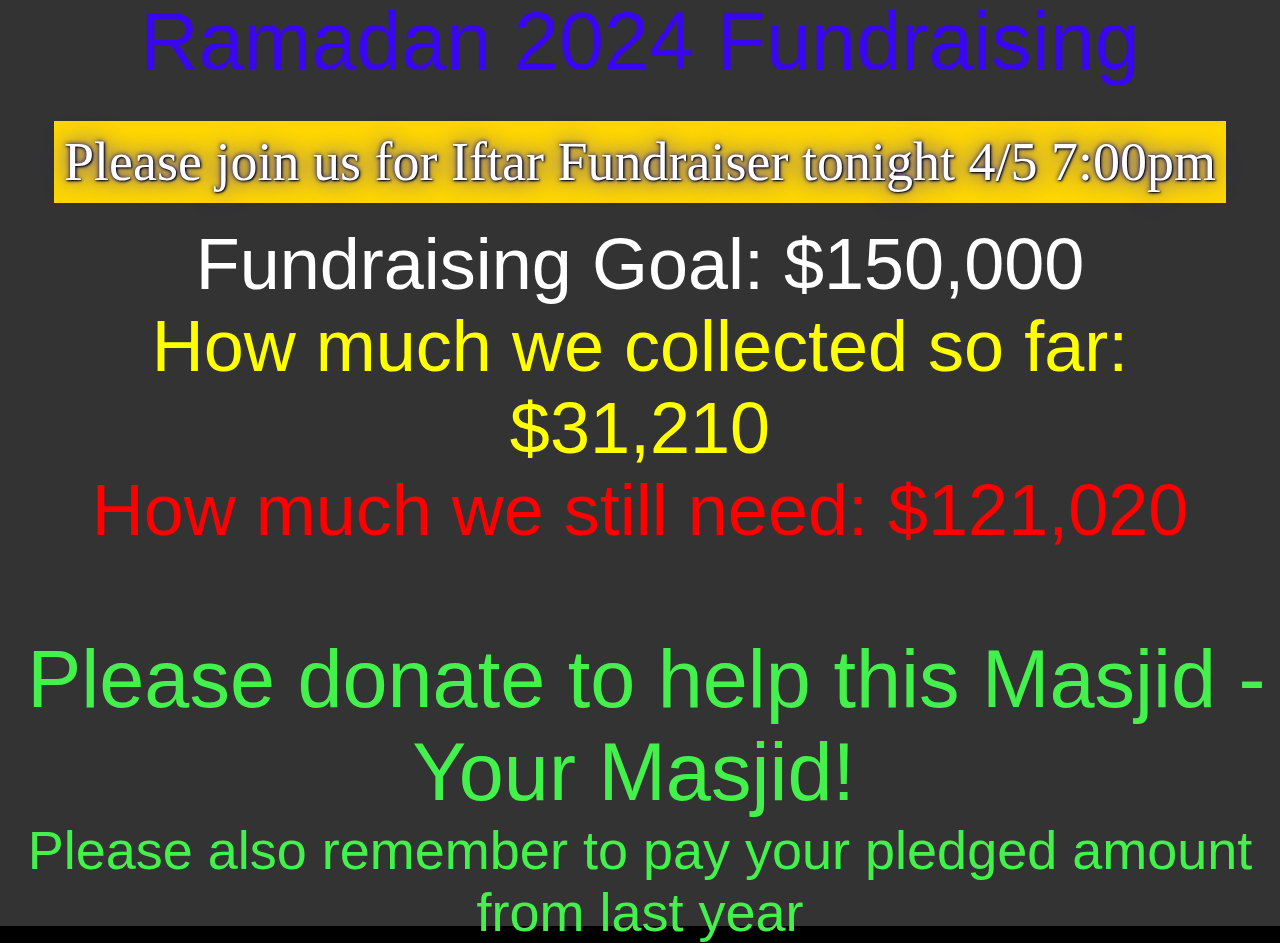
<file: index.html>
<!DOCTYPE html>
<html lang="en">
<head>
<meta charset="UTF-8">
<meta name="viewport" content="width=device-width, initial-scale=1">
<title>Fundraising Event</title>
<style>
  body, html {
    margin: 0;
    padding: 0;
    height: 100%;
    background: #000; /* Background color */
  }
  .container {
    display: flex;
    flex-direction: column;
    justify-content: center;
    align-items: center;
    height: 100vh;
    color: #fff; /* Text color */
    text-align: center;
    background: #333; /* Adjust your background as needed */
  }
  .responsive-text {
    font-size: 4vw; /* Scales the text size with the viewport width */
    font-size: 6vh; /* Scales the text size with the viewport width */
    font-family: 'Arial', sans-serif; /* Use a common font for compatibility */
    padding: 1vw; /* Provides padding that scales with the viewport width */
  }
  .gold-text {
    background-color: #FFD700; /* Gold background */
    font-family: 'Times New Roman', serif; /* This is a guess; adjust as needed */
    
    color: white;
    text-shadow:
        1px 1px 2px black, /* shadow to the bottom right */
        0 0 25px blue, /* blue glow */
        0 0 5px darkblue; /* darkblue glow */
    padding: 10px; /* Adjust as needed */
    }

  .blue-text {
    color: #0000FF;
  }

  .blue-text-lg {
    font-size: 6vw; /* Scales the text size with the viewport width */
    font-size: 9vh; /* Scales the text size with the viewport width */
    font-family: 'Arial', sans-serif; /* Use a common font for compatibility */
    padding: 1vw; /* Provides padding that scales with the viewport width */
    color: #3907ef;
  }

  .green-text-lg {
    font-size: 6vw; /* Scales the text size with the viewport width */
    font-size: 9vh; /* Scales the text size with the viewport width */
    font-family: 'Arial', sans-serif; /* Use a common font for compatibility */
    padding: 1vw; /* Provides padding that scales with the viewport width */
    color: #44f14c;
  }

  .green-text {
    color: #44f14c;
  }

  .red-text {
    color: #FF0000;
  }
  .banner {
    margin-bottom: 20px;
  }
  .fundraising-info {
    font-size: 5vw; /* Scales the text size with the viewport width */
    font-size: 8vh; /* Scales the text size with the viewport width */
    margin: 20px 0;
  }
  .important {
    color: yellow;
  }
</style>
</head>
<body>
<div class="container responsive-text">
  <div class="banner blue-text-lg">Ramadan 2024 Fundraising</div>
  <div class="gold-text">Please join us for Iftar Fundraiser tonight 4/5 7:00pm</div>
  
  <div class="fundraising-info">
    <span<b>Fundraising Goal: $150,000</b></span><br>
    <span class="important">How much we collected so far: $31,210</span><br>
    <span class="red-text">How much we still need: $121,020</span>
  </div><br>
  
  <div>
    <span class="green-text-lg">Please donate to help this Masjid - Your Masjid!</span><br>
    <span class="green-text">Please also remember to pay your pledged amount from last year</span>
  </div>
</div>
</body>
</html>
</file>
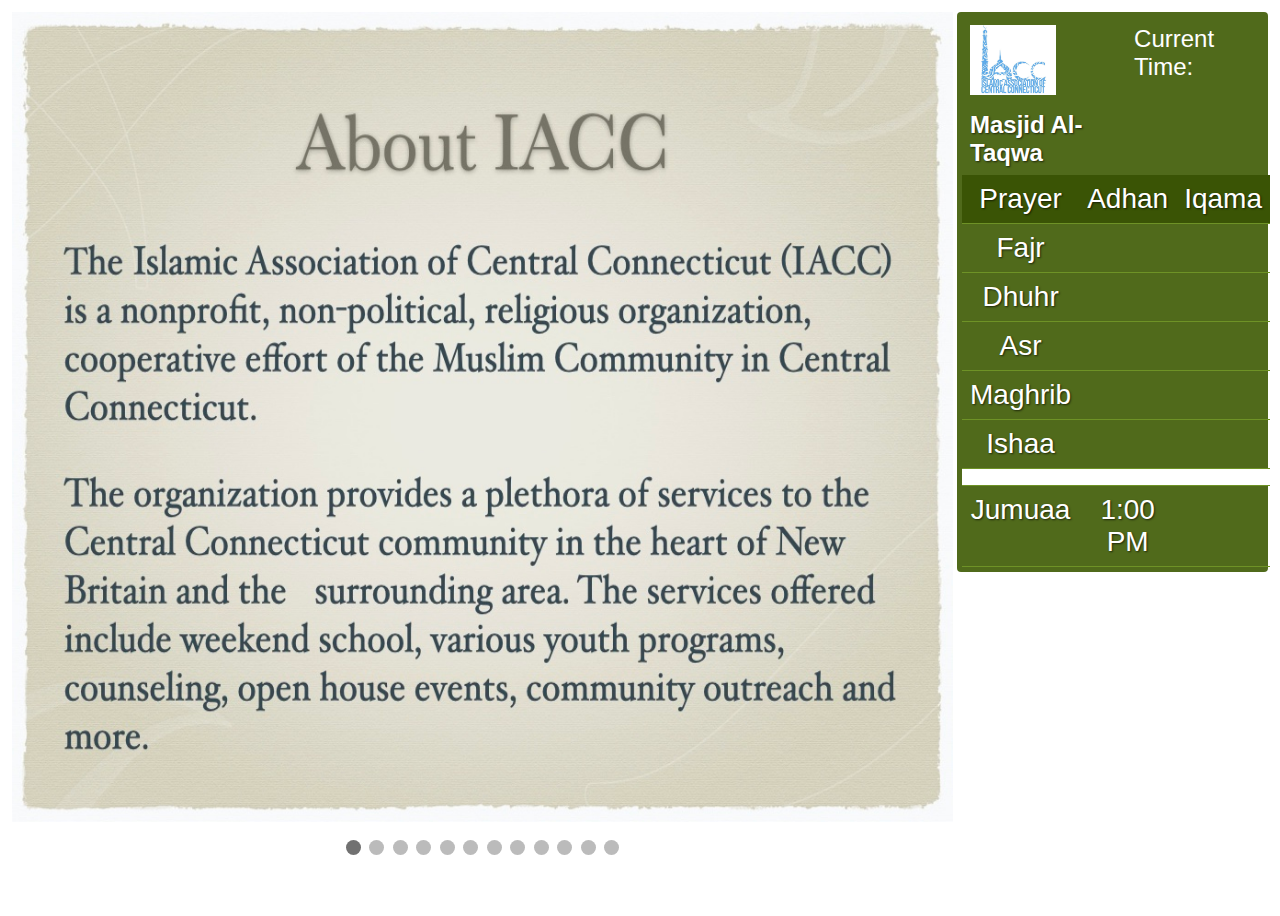
<file: IACC/index.html>
<!DOCTYPE html>
<html>

<head>
    <meta name="viewport" content="width=device-width, initial-scale=1">
    <meta http-equiv="refresh" content="3600">
    <script src="https://code.jquery.com/jquery-3.2.1.min.js"></script>
    <script>
        var fajrRawTime = null;
        var dhuhrRawTime = null;
        var asrRawTime = null;
        var maghribRawTime = null;
        var ishaRawTime = null;
        var playedAlready = false;
    </script>
    <style>
        * {
            box-sizing: border-box;
        }

        body {
            font-family: Verdana, sans-serif;
        }

        .mySlides {
            display: none;
        }

        img {
            vertical-align: middle;
        }

        /* Slideshow container */
        .slideshow-container {
            /* max-width: 1000px; */

            position: relative;
            margin: auto;
        }

        /* Caption text */
        .text {
            color: #f2f2f2;
            font-size: 15px;
            padding: 8px 12px;
            position: absolute;
            bottom: 8px;
            width: 100%;
            text-align: center;
        }

        /* Number text (1/3 etc) */
        .numbertext {
            color: #f2f2f2;
            font-size: 8px;
            padding: 8px 12px;
            position: absolute;
            top: 0;
        }

        /* The dots/bullets/indicators */
        .dot {
            height: 15px;
            width: 15px;
            margin: 0 2px;
            background-color: #bbb;
            border-radius: 50%;
            display: inline-block;
            transition: background-color 0.6s ease;
        }

        .active {
            background-color: #717171;
        }

        /* Fading animation */
        .fade {
            animation-name: fade;
            animation-duration: 1.5s;
        }

        .timewidget {
            height: 20vh;
        }

        @keyframes fade {
            from {
                opacity: .4
            }

            to {
                opacity: 1
            }
        }

        /* On smaller screens, decrease text size */
        @media only screen and (max-width: 300px) {
            .text {
                font-size: 11px
            }
        }

        .float-container {
            padding: 2px;
        }

        .float-child-left {
            width: 75%;
            float: left;
            padding: 2px;
        }

        .float-child-right {
            width: 25%;
            float: right;
            padding: 2px;
        }

        .float-child-center {
            width: 50%;
            float: left;
            padding: 2px;
        }

        #boxframeprayer {
            width: 100%;
            background: #506A1B;
            direction: ltr;
            color: #FFFFFF;
            padding: 5px;
            font-family: Tahoma, Geneva, sans-serif;
            border-radius: 4px;
            box-sizing: border-box
        }

        #boxframeprayer img {
            border: 0
        }

        #boxframeprayer table {
            border: 0;
            width: 100%;
            border-collapse: collapse
        }

        #boxframeprayer table tr td {
            vertical-align: top;
            padding: 8px
        }

        #boxframeprayer table tr:first-child td img {
            height: 70px
        }

        #boxframeprayer table tr td .currentpray {
            font-size: 15px;
            font-weight: bold;
            text-shadow: 1px 1px 2px rgba(0, 0, 0, .63)
        }

        #boxframeprayer table tr td .thetimes {
            font-size: 12px;
            font-weight: normal;
            line-height: 16px;
            text-shadow: 1px 1px 2px rgba(0, 0, 0, .63)
        }

        #boxframeprayer table tr td .thetimes span:first-child {
            border-bottom: 1px solid #FFF
        }

        #boxframeprayer table tr td .datetime {
            font-size: 18px;
            font-weight: normal;
            line-height: 16px;
            text-align: left
        }

        #boxframeprayer table tr td .city {
            font-size: 24px;
            font-weight: bold;
            text-shadow: 1px 1px 2px rgba(0, 0, 0, .63)
        }

        #boxframeprayer table tr td .country {
            font-size: 12px;
            font-weight: normal;
            text-shadow: 1px 1px 2px rgba(0, 0, 0, .63)
        }

        #boxframeprayer table tr.headtdprayer td {
            font-size: 24px;
            text-align: center;
            background: #3a5405
        }

        #boxframeprayer table.tbllistprayer tr td {
            font-size: 28px;
            text-align: center;
            border-left: 0px solid #6E9226;
            border-right: 0px solid #6E9226;
            border-bottom: 1px solid #6E9226;
            text-shadow: 1px 1px 2px rgba(0, 0, 0, .63)
        }

        .datetime {
            font-size: 20px;
        }

        .dateandtime {
            font-size: 24px;
        }

        .optiontr1 select {
            max-width: 100px
        }

        td.heightlithcolor {
            background: #3A4E13
        }

        #specialMsg {
            font-size: 35px;
            text-align: center;
            color: blue;
        }

        .prayerCountDownMsg1 {
            font-size: 40px;
            text-align: center;
            color: red;
        }
        .prayerCountDownMsg2 {
            font-size: 40px;
            text-align: center;
            color: red;
            animation: blinker 1s linear infinite;
        }

        @keyframes blinker {
            50% {
                opacity: 0;
            }
        }

        .highLight {
            background-color: yellow;
            color: red;
        }

    </style>
</head>

<body style="height: 100vh;">

    <div class="float-container">

        <div id="slideShowDiv" class="float-child-left">


            <div class="slideshow-container" style="width:100%;">

                <div class="mySlides fade">
                    <img src="images/Fundraising_Ramadan_2022_v2.002.jpeg" style="width:100%; height:90vh;">
                </div>

                <div class="mySlides fade">
                    <img src="images/Fundraising_Ramadan_2022_v2.003.jpeg" style="width:100%; height:90vh;">
                </div>

                <div class="mySlides fade">
                    <img src="images/Fundraising_Ramadan_2022_v2.004.jpeg" style="width:100%; height:90vh;">
                </div>

                <div class="mySlides fade">
                    <img src="images/Fundraising_Ramadan_2022_v2.005.jpeg" style="width:100%; height:90vh;">
                </div>

                <div class="mySlides fade">
                    <img src="images/Fundraising_Ramadan_2022_v2.006.jpeg" style="width:100%; height:90vh;">
                </div>

                <div class="mySlides fade">
                    <img src="images/Fundraising_Ramadan_2022_v2.007.jpeg" style="width:100%; height:90vh;">
                </div>

                <div class="mySlides fade">
                    <img src="images/Fundraising_Ramadan_2022_v2.008.jpeg" style="width:100%; height:90vh;">
                </div>
                
                <div class="mySlides fade">
                    <img src="images/IACC_Donation_Options.001.jpeg" style="width:100%; height:90vh;">
                </div>

                <div class="mySlides fade">
                    <img src="images/TurnOffCellphone1.jpeg" style="width:100%; height:90vh;">
                </div>

                <div class="mySlides fade">
                    <img src="images/Dua-After-Adhan.webp" style="width:100%; height:90vh;">
                </div>
                
                <div class="mySlides fade">
                    <img src="images/Dua-For-Entering-Masjid.webp" style="width:100%; height:90vh;">
                </div>

                <div class="mySlides fade">
                    <img src="images/Dua-For-Leaving-Masjid.webp" style="width:100%; height:90vh;">
                </div>

            </div>
            <br>

            <div style="text-align:center;">
                <span class="dot"></span>
                <span class="dot"></span>
                <span class="dot"></span>
                <span class="dot"></span>
                <span class="dot"></span>
                <span class="dot"></span>
                <span class="dot"></span>
                <span class="dot"></span>
                <span class="dot"></span>
                <span class="dot"></span>
                <span class="dot"></span>
                <span class="dot"></span>
            </div>
        </div>

        <div id="prayerTimesDiv" class="float-child-right">

                <div class="mypanel"></div>
                <div id="boxframeprayer">
                    <table>
                        <tbody>
                            <tr>
                                <td>
                                    <img src="images/IACC_Logo_v2.jpeg"></td>
                                <td colspan="2" class="dateandtime">
                                    Current Time: <span id="datetime"></span>

                                        <script>
                                            function refreshTime() {
                                                const timeDisplay = document.getElementById("datetime");
                                                const dateString = new Date().toLocaleTimeString();
                                                timeDisplay.textContent = dateString;
                                                }
                                            setInterval(refreshTime, 1000);
                                        </script>
                                    </div>
                                </td>
                            </tr>
                            <tr>
                                <td>
                                    <div class="city">Masjid Al-Taqwa</div>
                                    <div class="city" id="city"></div>
                                </td>
                                <td colspan="2" class="dateandtime">
                                    <div id="dategregorian"></div>
                                    <div id="datehijri"></div>
                                    <div id="datehijri_ar"></div>
                                    <p></p>
                                </td>
                            </tr>
                        </tbody>
                    </table>
                    <table class="tbllistprayer" id="tblprayers">
                        <tbody>
                            <tr class="headtdprayer">
                                <td colspan="3" class="heightlithcolor">Prayer</td>
                                <td colspan="3" class="heightlithcolor">Adhan</td>
                                <td colspan="3" class="heightlithcolor">Iqama</td>
                            </tr>
                            <tr>
                                <td colspan="3" id="fajr">Fajr</td>
                                <td colspan="3" id="fajrtime"></td>
                                <td colspan="3" id="fajrtimeIqama"></td>
                            </tr>
                            <tr>
                                <td colspan="3" id="dhuhr">Dhuhr</td>
                                <td colspan="3" id="dhuhrtime"></td>
                                <td colspan="3" id="dhuhrtimeIqama"></td>
                            </tr>
                            <tr>
                                <td colspan="3" id="asr">Asr</td>
                                <td colspan="3" id="asrtime"></td>
                                <td colspan="3" id="asrtimeIqama"></td>
                            </tr>
                            <tr>
                                <td colspan="3" id="maghrib">Maghrib</td>
                                <td colspan="3" id="maghribtime"></td>
                                <td colspan="3" id="maghribtimeIqama"></td>
                            </tr>
                            <tr>
                                <td colspan="3" id="isha">Ishaa</td>
                                <td colspan="3" id="ishatime"></td>
                                <td colspan="3" id="ishatimeIqama"></td>
                            </tr>
                            <tr style="background-color: white;">
                                <td colspan="3"></td>
                                <td colspan="3"></td>
                                <td colspan="3"></td>
                            </tr>
                            <tr>
                                <td colspan="3">Jumuaa</td>
                                <td colspan="3">1:00 PM</td>
                                <td colspan="3"></td>
                            </tr>
                        </tbody>
                    </table>
                </div>
                
                <div>
                    <h3 class="prayerCountDownMsg1" id="currentPrayer"></h3>
                    <h3 class="prayerCountDownMsg2" id="mins"></h3>
                </div>

                <div id="specialMsg">

                </div>

            </div>
        </div>
    </div>

    <script>

        function getPrayerTimes() {
            var todayDate = new Date();
            var today = todayDate.getFullYear() + "-" + (todayDate.getMonth()+1) + "-" + todayDate.getDate();
            console.log("today is " + today);

            $.getJSON('https://api.aladhan.com/v1/timingsByCity?city=New-Britain&country=United%20States&method=2', function (data) {

                fajrRawTime = `${data.data.timings.Fajr}`;
                dhuhrRawTime = `${data.data.timings.Dhuhr}`;
                asrRawTime = `${data.data.timings.Asr}`;
                maghribRawTime = `${data.data.timings.Maghrib}`;
                ishaRawTime = `${data.data.timings.Isha}`;

                var fajr = tConvert(`${data.data.timings.Fajr}`);
                var dhuhr = tConvert(`${data.data.timings.Dhuhr}`);
                var asr = tConvert(`${data.data.timings.Asr}`);
                var maghrib = tConvert(`${data.data.timings.Maghrib}`);
                var isha = tConvert(`${data.data.timings.Isha}`);

                var fajrIqama = tConvert(addMinutes(`${data.data.timings.Fajr}`, 20));
                var dhuhrIqama = tConvert(addMinutes(`${data.data.timings.Dhuhr}`, 20));
                var asrIqama = tConvert(addMinutes(`${data.data.timings.Asr}`, 20));
                var maghribIqama = tConvert(addMinutes(`${data.data.timings.Maghrib}`, 10));
                var ishaIqama = tConvert(addMinutes(`${data.data.timings.Isha}`, 10));

                var city = 'New Britain'
                var dategregorian = `${data.data.date.gregorian.weekday.en + " " +
                    data.data.date.gregorian.month.en + " " +
                    data.data.date.gregorian.day + " " +
                    data.data.date.gregorian.year}`;
                var datehijri = `${data.data.date.hijri.month.en + " " +
                    data.data.date.hijri.day + " " +
                    data.data.date.hijri.year}`;
                var datehijri_ar = `${data.data.date.hijri.month.ar + " " +
                    data.data.date.hijri.day + " " +
                    data.data.date.hijri.year}`;

                $("#fajrtime").html(fajr);
                $("#dhuhrtime").html(dhuhr);
                $("#asrtime").html(asr);
                $("#maghribtime").html(maghrib);
                $("#ishatime").html(isha);

                $("#fajrtimeIqama").html(fajrIqama);
                $("#dhuhrtimeIqama").html(dhuhrIqama);
                $("#asrtimeIqama").html(asrIqama);
                $("#maghribtimeIqama").html(maghribIqama);
                $("#ishatimeIqama").html(ishaIqama);

                $("#city").html(city);
                $("#dategregorian").html(dategregorian);
                $("#datehijri").html(datehijri);
                $("#datehijri_ar").html(datehijri_ar);

                //countDownTimer();
                getCurrentPrayer();
            });
        }
        
        function tConvert (time) {
            // Check correct time format and split into components
            time = time.toString ().match (/^([01]\d|2[0-3])(:)([0-5]\d)(:[0-5]\d)?$/) || [time];

            if (time.length > 1) { // If time format correct
                time = time.slice (1);  // Remove full string match value
                time[5] = +time[0] < 12 ? ' AM' : ' PM'; // Set AM/PM
                time[0] = +time[0] % 12 || 12; // Adjust hours
            }
            return time.join (''); // return adjusted time or original string
        }

        function addMinutes(time, minsToAdd) {
            function D(J){ return (J<10? '0':'') + J;};
            var piece = time.split(':');
            var mins = piece[0]*60 + +piece[1] + +minsToAdd;

            return D(mins%(24*60)/60 | 0) + ':' + D(mins%60);  
        }
          
    </script>

    <script>
        let slideIndex = 0;
        showSlides();

        function showSlides() {
            let i;
            let slides = document.getElementsByClassName("mySlides");
            let dots = document.getElementsByClassName("dot");
            for (i = 0; i < slides.length; i++) {
                slides[i].style.display = "none";
            }
            slideIndex++;
            if (slideIndex > slides.length) { slideIndex = 1 }
            for (i = 0; i < dots.length; i++) {
                dots[i].className = dots[i].className.replace(" active", "");
            }
            slides[slideIndex - 1].style.display = "block";
            dots[slideIndex - 1].className += " active";
            setTimeout(showSlides, 11000); // Change image every 11 seconds
        }

    </script>

    <script>
        var now = new Date();
        var night = new Date(
            now.getFullYear(),
            now.getMonth(),
            now.getDate() + 1, // the next day, ...
            0, 0, 0 // ...at 00:00:00 hours
        );
        var msTillMidnight = night.getTime() - now.getTime();
        console.log("msTillMidnight: " + msTillMidnight);
        setTimeout('window.location = window.location.href', msTillMidnight);
    </script>

    <script>
        // The date/time we want to countdown to
       function countDownTimer(prayerIqama) { 
            //var countDownDate = new Date("Jul 25, 2022 16:37:52").getTime();
            //console.log("prayerIqama: " + prayerIqama);
            //var countDownDate = parseTime(fajrRawTime);
            var countDownDate = parseTime(prayerIqama);

            // Run myfunc every second
            var myfunc = setInterval(function() {

                var now = new Date().getTime();
                //now = new Date(now + 66*60000);  // ONLY ENABLE FOR TESTING
                var timeleft = countDownDate - now;
                    
                // Calculating the days, hours, minutes and seconds left
                //var days = Math.floor(timeleft / (1000 * 60 * 60 * 24));
                var hours = Math.floor((timeleft % (1000 * 60 * 60 * 24)) / (1000 * 60 * 60));
                var minutes = Math.floor((timeleft % (1000 * 60 * 60)) / (1000 * 60));
                var seconds = Math.floor((timeleft % (1000 * 60)) / 1000);
                    
                // Result is output to the specific element
                document.getElementById("mins").innerHTML = "Iqama in: " + minutes + "m " + seconds + "s "
                document.getElementById("slideShowDiv").className = " float-child-center";
                document.getElementById("prayerTimesDiv").className = " float-child-center"
                
                // Display the message when countdown is over
                if (timeleft < 0) {
                    playedAlready = false;
                    clearInterval(myfunc);
                    document.getElementById("currentPrayer").innerHTML = "";
                    document.getElementById("mins").innerHTML = ""
                    document.getElementById("slideShowDiv").className = " float-child-left";
                    document.getElementById("prayerTimesDiv").className = " float-child-right"
                }
            }, 1000);
        }

        function getCurrentPrayer() {

            var intervalId = window.setInterval(function(){
                var now = new Date();
                //now = new Date(now.getTime() + 66*60000);  // ONLY ENABLE FOR TESTING

                var fajrBeginTime = parseTime(fajrRawTime);
                var fajrEndTime = new Date(fajrBeginTime.getTime() + 20*60000);
                // console.log("nowTime: " + now);
                // console.log("fajrBeginTime: " + fajrBeginTime);
                // console.log("fajrEndTime: " + fajrEndTime);
                // console.log(checkIfTimeIsInRange(now, fajrBeginTime, fajrEndTime));
                if (checkIfTimeIsInRange(now, fajrBeginTime, fajrEndTime)) {
                    countDownTimer(addZero(fajrEndTime.getHours()) + ":" + addZero(fajrEndTime.getMinutes()));
                    document.getElementById("currentPrayer").innerHTML = "It is time for Fajr";
                    var table = document.getElementById("tblprayers");
                    var row = table.rows[1];
                    row.className = " highLight";
                    // Check if should play sound for begin adhan within the same 2 seconds
                    if (checkIfTimeIsInRange2(now, fajrBeginTime, new Date(fajrBeginTime.getTime() + 5000))) {
                        playWhenReady();
                    }
                } else {
                    var table = document.getElementById("tblprayers");
                    var row = table.rows[1];
                    row.className = "";
                }

                var dhuhrBeginTime = parseTime(dhuhrRawTime);
                var dhuhrEndTime = new Date(dhuhrBeginTime.getTime() + 20*60000);
                // console.log("nowTime: " + now);
                // console.log("dhuhrBeginTime: " + dhuhrBeginTime);
                // console.log("dhuhrEndTime: " + dhuhrEndTime);
                // console.log(checkIfTimeIsInRange(now, dhuhrBeginTime, dhuhrEndTime));
                if (checkIfTimeIsInRange(now, dhuhrBeginTime, dhuhrEndTime) && now.getDay != 5) {
                    countDownTimer(addZero(dhuhrEndTime.getHours()) + ":" + addZero(dhuhrEndTime.getMinutes()));
                    document.getElementById("currentPrayer").innerHTML = "It is time for Dhuhr";
                    var table = document.getElementById("tblprayers");
                    var row = table.rows[2];
                    row.className = " highLight";
                    // Check if should play sound for begin adhan within the same 2 seconds
                    if (checkIfTimeIsInRange2(now, dhuhrBeginTime, new Date(dhuhrBeginTime.getTime() + 5000))) {
                        playWhenReady();
                    }
                } else {
                    var table = document.getElementById("tblprayers");
                    var row = table.rows[2];
                    row.className = "";
                }

                var asrBeginTime = parseTime(asrRawTime);
                var asrEndTime = new Date(asrBeginTime.getTime() + 20*60000);
                // console.log("nowTime: " + now);
                // console.log("asrBeginTime: " + asrBeginTime);
                // console.log("asrEndTime: " + asrEndTime);
                // console.log(checkIfTimeIsInRange(now, asrBeginTime, asrEndTime));
                if (checkIfTimeIsInRange(now, asrBeginTime, asrEndTime)) {
                    countDownTimer(addZero(asrEndTime.getHours()) + ":" + addZero(asrEndTime.getMinutes()));
                    document.getElementById("currentPrayer").innerHTML = "It is time for Asr";
                    var table = document.getElementById("tblprayers");
                    var row = table.rows[3];
                    row.className = " highLight";
                    // Check if should play sound for begin adhan within the same 2 seconds
                    if (checkIfTimeIsInRange2(now, asrBeginTime, new Date(asrBeginTime.getTime() + 5000))) {
                        playWhenReady();
                    }
                } else {
                    var table = document.getElementById("tblprayers");
                    var row = table.rows[3];
                    row.className = "";
                }

                var maghribBeginTime = parseTime(maghribRawTime);
                var maghribEndTime = new Date(maghribBeginTime.getTime() + 10*60000);
                // console.log("nowTime: " + now);
                // console.log("maghribBeginTime: " + maghribBeginTime);
                // console.log("maghribEndTime: " + maghribEndTime);
                // console.log(checkIfTimeIsInRange(now, maghribBeginTime, maghribEndTime));
                if (checkIfTimeIsInRange(now, maghribBeginTime, maghribEndTime)) {
                    countDownTimer(addZero(maghribEndTime.getHours()) + ":" + addZero(maghribEndTime.getMinutes()));
                    document.getElementById("currentPrayer").innerHTML = "It is time for Maghrib";
                    var table = document.getElementById("tblprayers");
                    var row = table.rows[4];
                    row.className = " highLight";
                    // Check if should play sound for begin adhan within the same 2 seconds
                    if (checkIfTimeIsInRange2(now, maghribBeginTime, new Date(maghribBeginTime.getTime() + 5000))) {
                        playWhenReady();
                    }
                } else {
                    var table = document.getElementById("tblprayers");
                    var row = table.rows[4];
                    row.className = "";
                }

                var ishaBeginTime = parseTime(ishaRawTime);
                var ishaEndTime = new Date(ishaBeginTime.getTime() + 10*60000);
                // console.log("nowTime: " + now);
                // console.log("ishaBeginTime: " + ishaBeginTime);
                // console.log("ishaEndTime: " + ishaEndTime);
                // console.log(checkIfTimeIsInRange(now, ishaBeginTime, ishaEndTime));
                if (checkIfTimeIsInRange(now, ishaBeginTime, ishaEndTime)) {
                    countDownTimer(addZero(ishaEndTime.getHours()) + ":" + addZero(ishaEndTime.getMinutes()));
                    document.getElementById("currentPrayer").innerHTML = "It is time for Ishaa";
                    var table = document.getElementById("tblprayers");
                    var row = table.rows[5];
                    row.className = " highLight";
                    // Check if should play sound for begin adhan within the same 2 seconds
                    if (checkIfTimeIsInRange2(now, ishaBeginTime, new Date(ishaBeginTime.getTime() + 5000))) {
                        playWhenReady();
                    }                    
                } else {
                    var table = document.getElementById("tblprayers");
                    var row = table.rows[5];
                    row.className = "";
                }

            }, 3000);
        }

        function addZero(i) {
            if (i < 10) {i = "0" + i}
            return i;
        }

        const checkIfTimeIsInRange = (d, start, end) => {
            if (start.getHours() < d.getHours() && d.getHours() < end.getHours()) {
                return true;
            } else if (start.getHours() == d.getHours()) {
                if (d.getHours() == end.getHours()) {
                    if(start.getMinutes() <= d.getMinutes() && d.getMinutes() <= end.getMinutes()) {    
                        return true
                    } else {
                        return false
                    }
                } else if(start.getMinutes() <= d.getMinutes()) {
                    return true
                } else {
                    return false
                }
            } else if (d.getHours() == end.getHours()) {
                if(d.getMinutes() <= end.getMinutes()) {
                    return true
                } else {
                    return false
                }
            } else {
                return false
            }
        }

        const checkIfTimeIsInRange2 = (current, start, end) => {
            // console.log("current: " + current.getTime());
            // console.log("start: " + start.getTime());
            // console.log("end: " + end.getTime());
            if (start.getTime() <= current.getTime() && end.getTime() >= current.getTime()) {
                    return true;
            }
            return false;
        }

        function parseTime( t ) {
            var countDownDate = new Date(
                now.getFullYear(),
                now.getMonth(),
                now.getDate(), 
                00, 0, 0 // ...at 00:00:00 hours
            );
            var time = t.match( /(\d+)(?::(\d\d))?\s*(p?)/ );
            countDownDate.setHours( parseInt( time[1]) + (time[3] ? 12 : 0) );
            countDownDate.setMinutes( parseInt( time[2]) || 0 );
            return countDownDate;
        }

        // var delay = 5000; // in milliseconds, check every minute
        // var intervalId = setInterval("playWhenReady()", delay);

        function playWhenReady()
        {
            var d = new Date();
            var h = d.getHours();
            var m = d.getMinutes(); 

            //if (h === 17 && m === 00)
            //{
            if (!playedAlready) {
                playSound('./audio/going-up-186.mp3');
            }
                //clearInterval(intervalId);              
            //}
        }

        function playSound(soundFile)
        {
            var audioElement = document.createElement('audio');
            audioElement.setAttribute('src', soundFile);
            audioElement.setAttribute('muted', true);
            audioElement.play();
        }

        setTimeout(function() {
            location.reload();
        }, 3600000);  // refresh page every hour

        window.onload = getPrayerTimes();
    </script>
    

</body>

</html>
</file>
